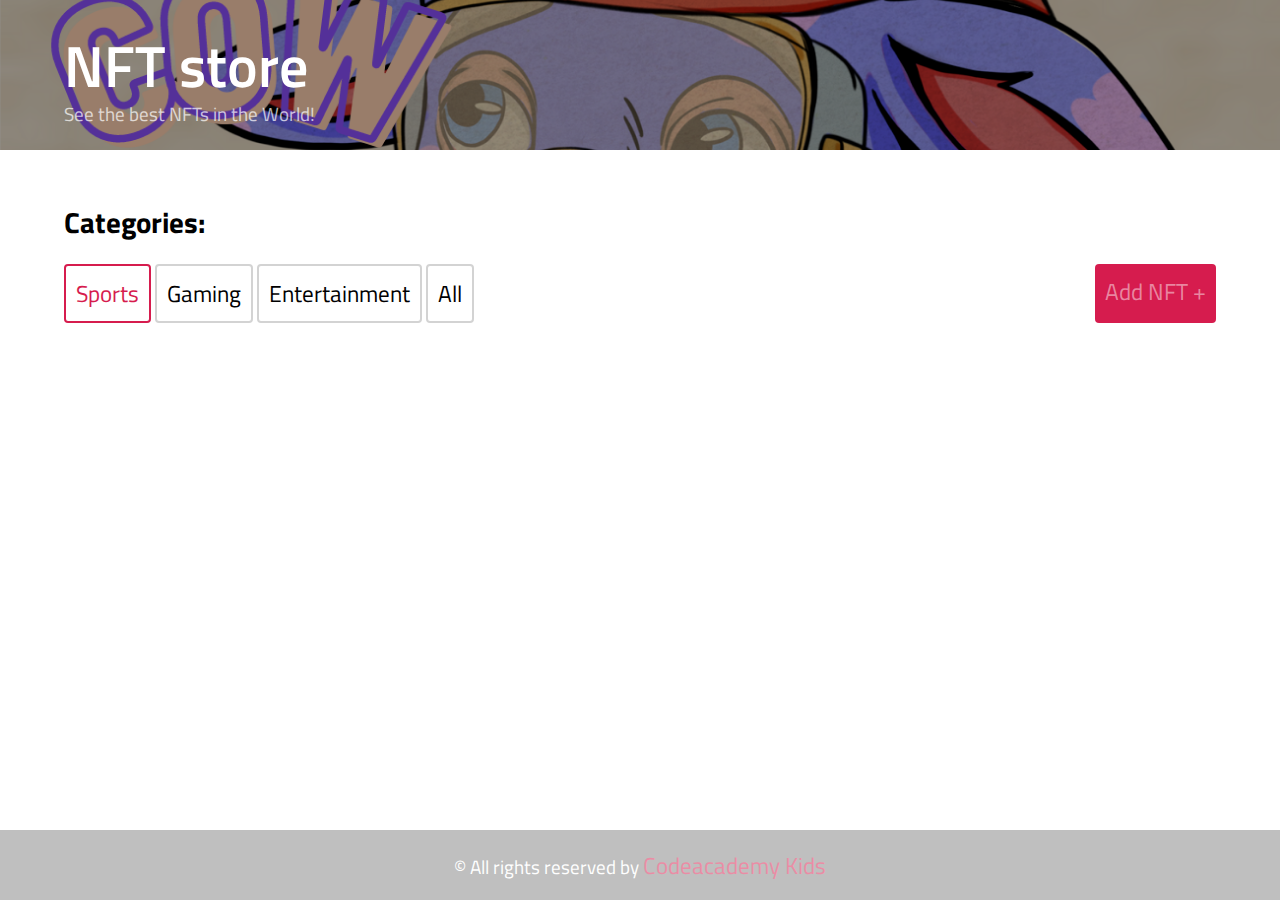
<file: index.html>
<!-- Dizainui remtasi: https://www.binance.com/ -->

<!DOCTYPE html>
<html lang="en">
<head>
    <meta charset="UTF-8">
    <meta http-equiv="X-UA-Compatible" content="IE=edge">
    <meta name="viewport" content="width=device-width, initial-scale=1.0">
    <link rel="shortcut icon" type="image/x-icon" href="https://bin.bnbstatic.com/static/images/common/favicon.ico">
    <title>NFT store: Home page</title>
    <link rel="stylesheet" href="style.css">
</head>
<body>
    <header>
        <div class="container">
            <h1>NFT store</h1>
            <p>See the best NFTs in the World!</p>
        </div>
    </header>

    <main id="categories">
        <h2>Categories:</h2>
        <div class="filter-section">
            <div class="categories">
                <button class="btn active">Sports</button>
                <button class="btn">Gaming</button>
                <button class="btn">Entertainment</button>
                <button class="btn">All</button>
            </div>
            <a href="add.html" class="add-property">Add NFT +</a>
        </div>

        <!-- Cards -->
        <section class="cards"></section>
    </main>
    
 

    <!-- Footer -->
    <footer>
        <p>© All rights reserved by <a href="https://www.codeacademykids.com/">Codeacademy Kids</a></p>
    </footer>
    <script src="index.js"></script>
</body>
</html>
</file>
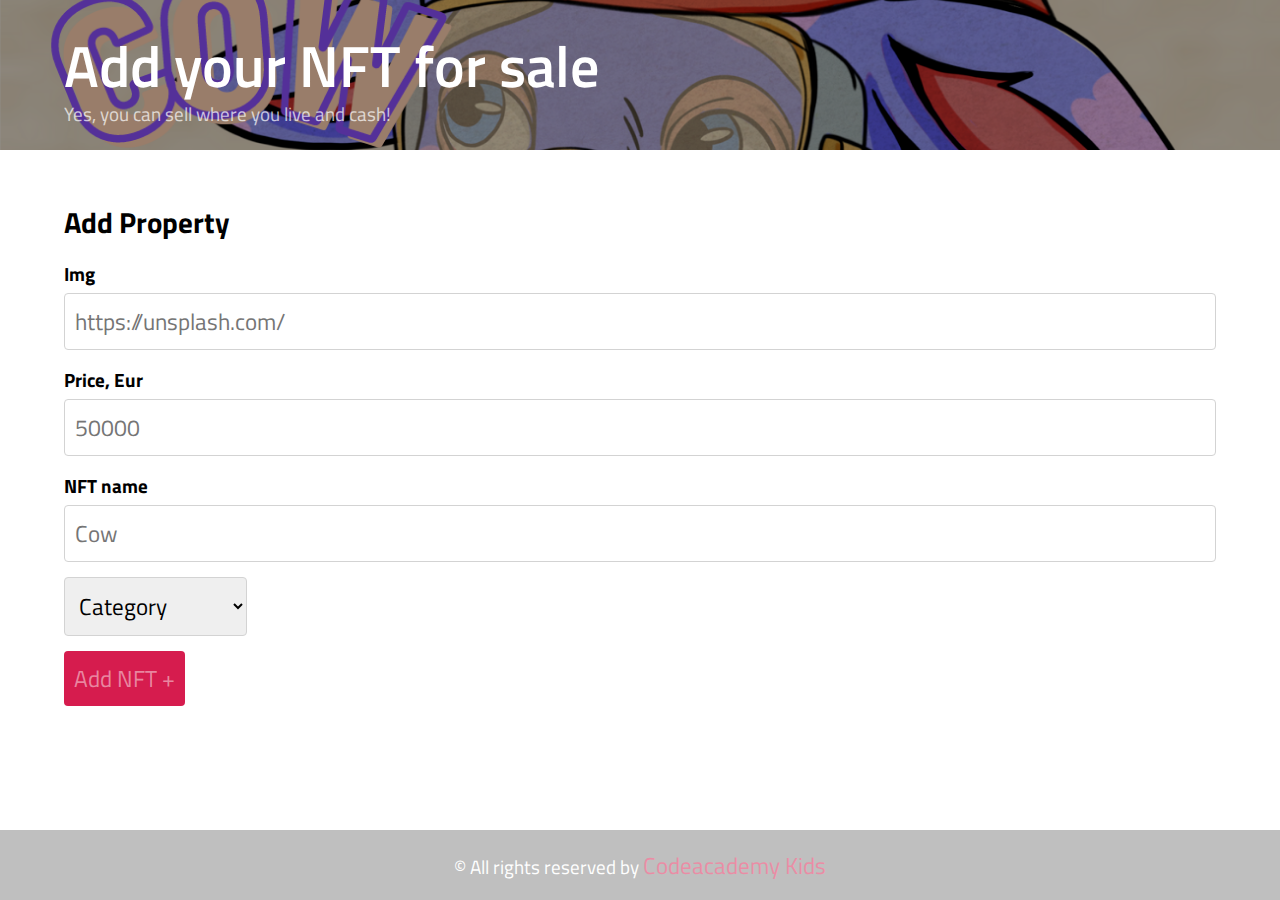
<file: add.html>
<!DOCTYPE html>
<html lang="en">
<head>
    <meta charset="UTF-8">
    <meta http-equiv="X-UA-Compatible" content="IE=edge">
    <meta name="viewport" content="width=device-width, initial-scale=1.0">
    <link rel="shortcut icon" type="image/x-icon" href="https://bin.bnbstatic.com/static/images/common/favicon.ico">
    <title>NFT store: Form page</title>
    <link rel="stylesheet" href="style.css">
</head>
<body>
    <header>
        <div class="container">
            <h1>Add your NFT for sale</h1>
            <p>Yes, you can sell where you live and cash!</p>
        </div>
    </header>
    <main id="add">
        <form id="form" action="index.html">
            <h2>Add Property</h2>
            <label for="image">Img</label>
            <input id="image" type="text" placeholder="https://unsplash.com/" autocomplete="off">
        
            <label for="price">Price, Eur</label>
            <input id="price" type="number" placeholder="50000" autocomplete="off">
        
            <label for="nftName">NFT name</label>
            <input id="nftName" type="text" placeholder="Cow" autocomplete="off">
        
            <label for="category"></label>
            <select id="category" name="category">
                <option value="" disabled selected>Category</option>
                <option value="Sports">Sports</option>
                <option value="Gaming">Gaming</option>
                <option value="Entertainment">Entertainment</option>
            </select>
            <a id="submit" class="add-property" href="index.html">Add NFT +</a>
        </form>
        </section>
    </main>

      <!-- Footer -->
      <footer>
        <p>© All rights reserved by <a href="https://www.codeacademykids.com/">Codeacademy Kids</a></p>
    </footer>
    <script src="add.js"></script>
</body>
</html>
</file>
<file: style.css>
@import url('https://fonts.googleapis.com/css2?family=Titillium+Web:wght@200;300;400;600&display=swap');

* {
  margin: 0;
  padding: 0;
  font-family: Titillium web;
  box-sizing: border-box;
}

body {
  min-height: 100vh;
  display: flex;
  flex-direction: column;
}

header {
  background: url("images/header.png");
  background-position: center;
  background-size: cover;
  color: white;
  position: relative;
  z-index: -1;
}

header:before {
  content: "";
  position: absolute;
  top: 0;
  bottom: 0;
  width: 100%;
  background: rgba(0, 0, 0, 0.4);
  z-index: -1;
}

header .container {
  height: 150px;
  width: 90%;
  margin: 0 auto;
  display: flex;
  flex-direction: column;
  justify-content: center;
}

header h1 {
  font-weight: 600;
  font-size: 3em;
  margin-bottom: -10px;
  animation: changecolors 1s infinite alternate;
}

header p {
  opacity: 0.7;
}

/* Main */
main {
  flex: 1;
  align-items: flex-start;
  width: 90%;
  margin: 50px auto;
}

main .filter-section {
  display: flex;
  justify-content: space-between;
  margin-top: 20px;
}

main button {
  cursor: pointer;
  padding: 10px;
  border: 2px solid lightgray;
  background: transparent;
  border-radius: 4px;
  font-weight: 500;
}

main button:hover {
  border: 2px solid #D61C4E;
  color: #D61C4E;
}

main button.active {
  border: 2px solid #D61C4E;
  color: #D61C4E;
}

main .add-property {
  text-decoration: none;
  padding: 10px;
  background: #D61C4E;
  color: rgba(255, 255, 255, 0.473);
  border-radius: 4px;
  transition: 0.1s;
}

main .add-property:hover {
  color: white;
}

/* house cards */
.cards {
  display: flex;
  flex-wrap: wrap;
  margin: 30px auto;
  transition: 0.3s;
}

.card {
  width: 300px;
  box-shadow: 0 0 10px lightgrey;
  margin: 25px;
  margin-left: 0;
  margin-bottom: 0;
  border-radius: 20px;
  transition: transform 0.3s;
}

.card:hover {
  cursor: pointer;
  transform: translateY(-10px);
  box-shadow: 0 0 5px grey;
}

.card img {
  width: 100%;
  height: 300px;
  object-fit: cover;
  border-radius: 20px 20px 0 0;
}

.card .text {
  padding: 30px;
  opacity: 0.7;
}

.card .name {
  opacity: 1;
  text-transform: uppercase;
  font-size: 1.5em;
  text-overflow: ellipsis;
  white-space: nowrap;
  overflow: hidden;
}

/* Footer */
footer {
  background: grey;
  color: white;
  height: 70px;
  display: flex;
  align-items: center;
  justify-content: center;
  opacity: 0.5;
}

footer a {
  color: #D61C4E;
  text-decoration: none;
  transition: color 0.3s;
}

footer a:hover {
  color: black;
}

@media (max-width: 500px) {
    header {
      font-size: 0.7em;
    }

    .filter-section .add-property {
      position: fixed;
      right: 3%;
      bottom: 3%;
      z-index: 1;
    }
}

@media (max-width: 768px) {
  .card {
    width: 100%;
    margin-right: 0;
  }
}

@media (min-width: 1200px) {
  body {
    font-size: 1.2em;
  }

  button, a, input, select {
    font-size: 1.2em;
  }
}

/* Form page */
#add h3 {
  margin-bottom: 20px;
  font-weight: 500;
}

#add label,
#add input,
#add textarea,
#add select {
  display: block;
  width: 100%;
  margin-bottom: 5px;
}
#add label {
  margin-top: 15px;
  font-weight: 700;
}

#add input,
#add textarea,
#add select {
  padding: 10px;
  border-radius: 4px;
  border: 1px solid lightgrey;
  outline: none;
}

#add select {
  width: auto;
  margin-bottom: 25px;
}

@keyframes changecolors {
  0% {
    color: #293462;
  }

  25% {
    color: #D61C4E;
  }

  50% {
    color: #CEE5D0;
  }

  75% {
    color: #FEB139;
  }

  100% {
    color: #FFF80A;
  }
}
</file>
